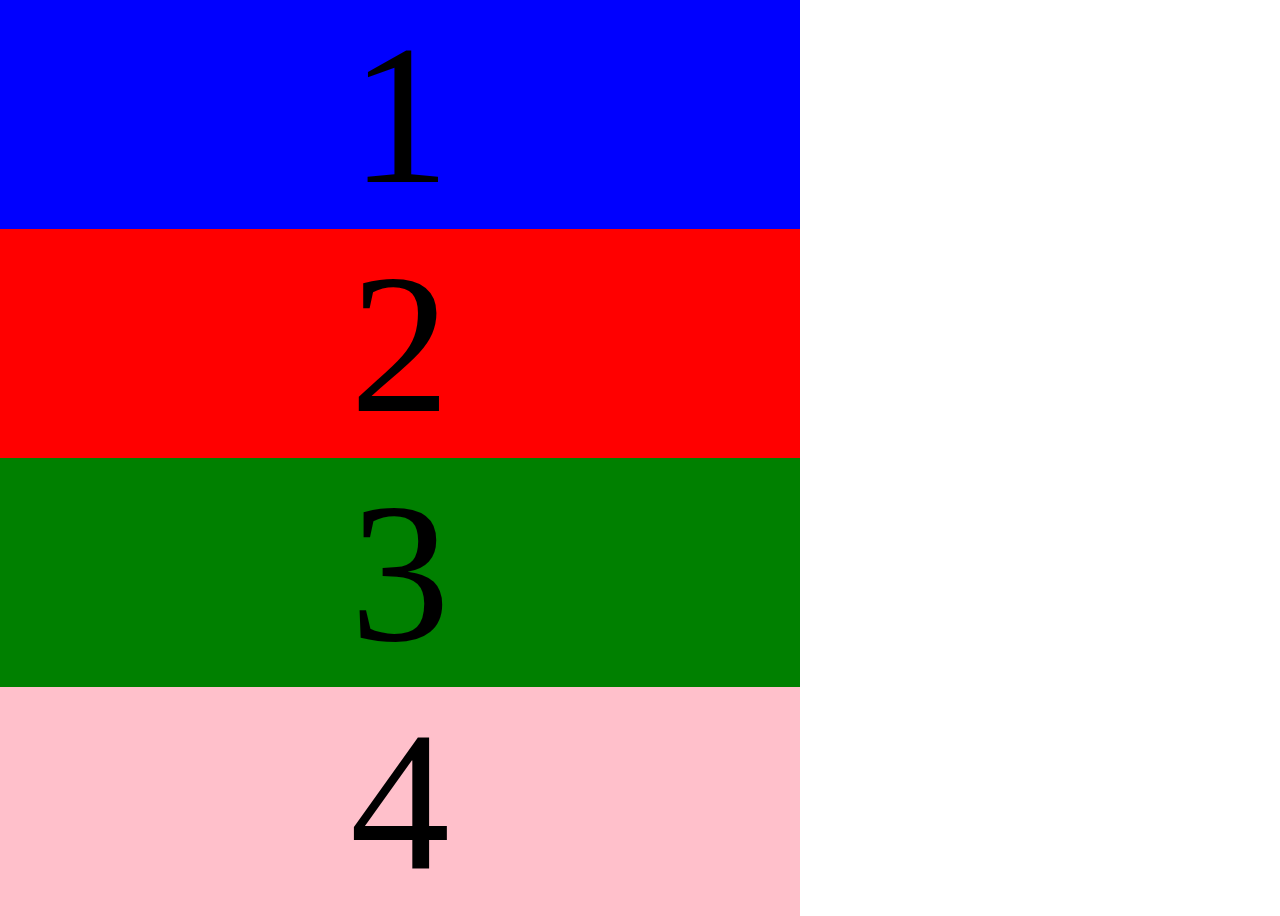
<file: 圣杯布局/index.html>
<!DOCTYPE html>
<html lang="en">
<head>
    <meta charset="UTF-8">
    <meta name="viewport" content="width=device-width, initial-scale=1.0">
    <meta http-equiv="X-UA-Compatible" content="ie=edge">
    <title>Document</title>
    <style>
    *{
        margin: 0;
        padding: 0;
    }
    .page{
        width: 100%;
    }
    .items{
        float: left;
    }
    .item{
        text-align: center;
        width: 800px;
        height: 600px;
        font-size: 200px;
        list-style: none;
        float: left;
    }
    .blue{
        background: blue;
    }
    .red{
        background: red;
    }
    .green{
        background: green;
    }
    .pink{
        background: pink;
    }
    </style>
</head>
<body>
    <div class="page">
        <ul class="items item">
            <li class="blue">1</li>
            <li class="red">2</li>
            <li class="green">3</li>
            <li class="pink">4</li>
        </ul>
    </div>
</body>
</html>
</file>
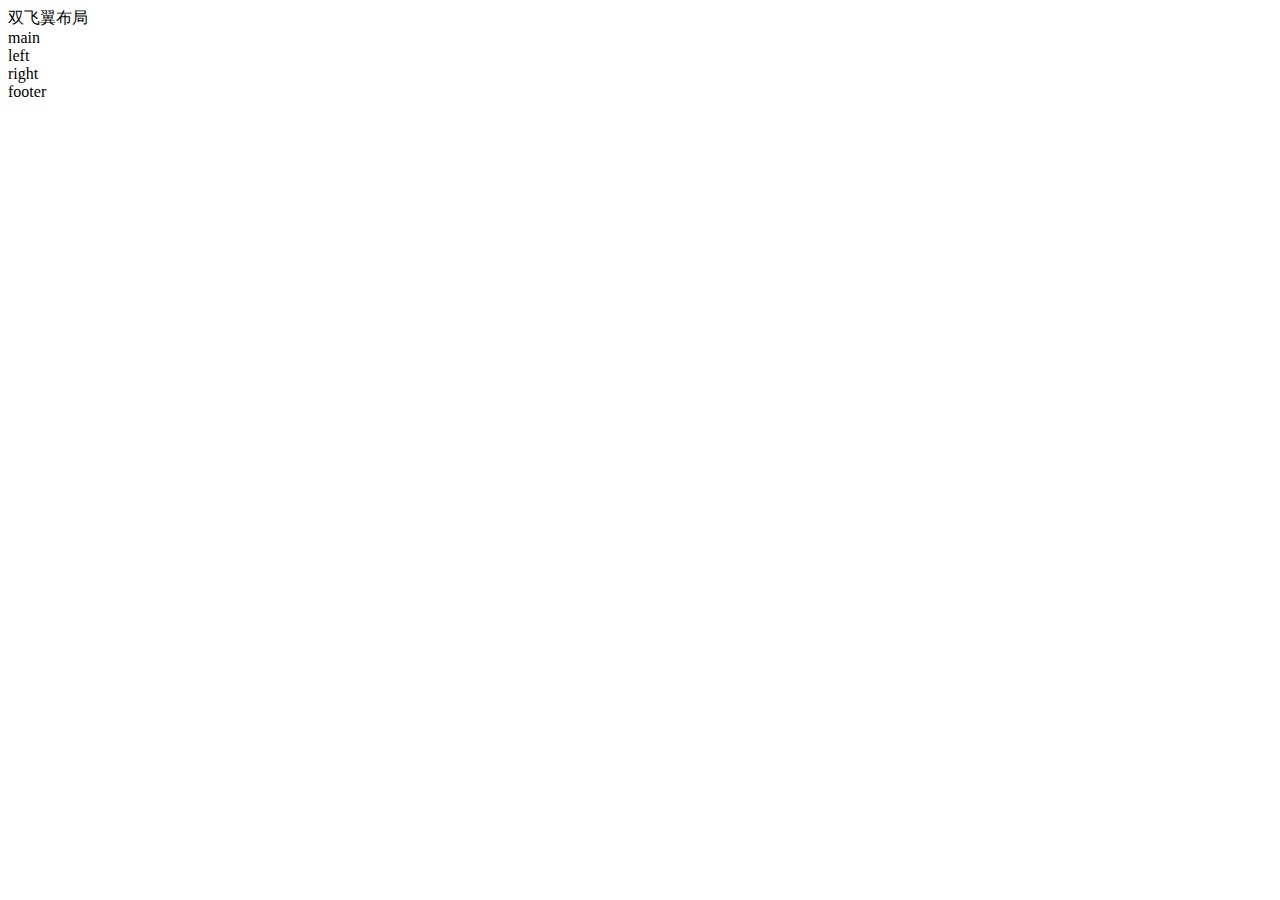
<file: 布局/双飞翼布局/教学案例1/index.html>
<!DOCTYPE html>
<html lang="en">
<head>
  <meta charset="UTF-8">
  <meta name="viewport" content="width=device-width, initial-scale=1.0">
  <meta http-equiv="X-UA-Compatible" content="ie=edge">
  <title>Document</title>

</head>
<body>
  <header>双飞翼布局</header> 
  <div class="conetnt">
    <div class="main text">
      <div class="main-ct">main</div>
    </div>
    <div class="left text">left</div>
    <div class="right text">right</div>
  </div>
  <footer>footer</footer>
</body>
</html>
</file>
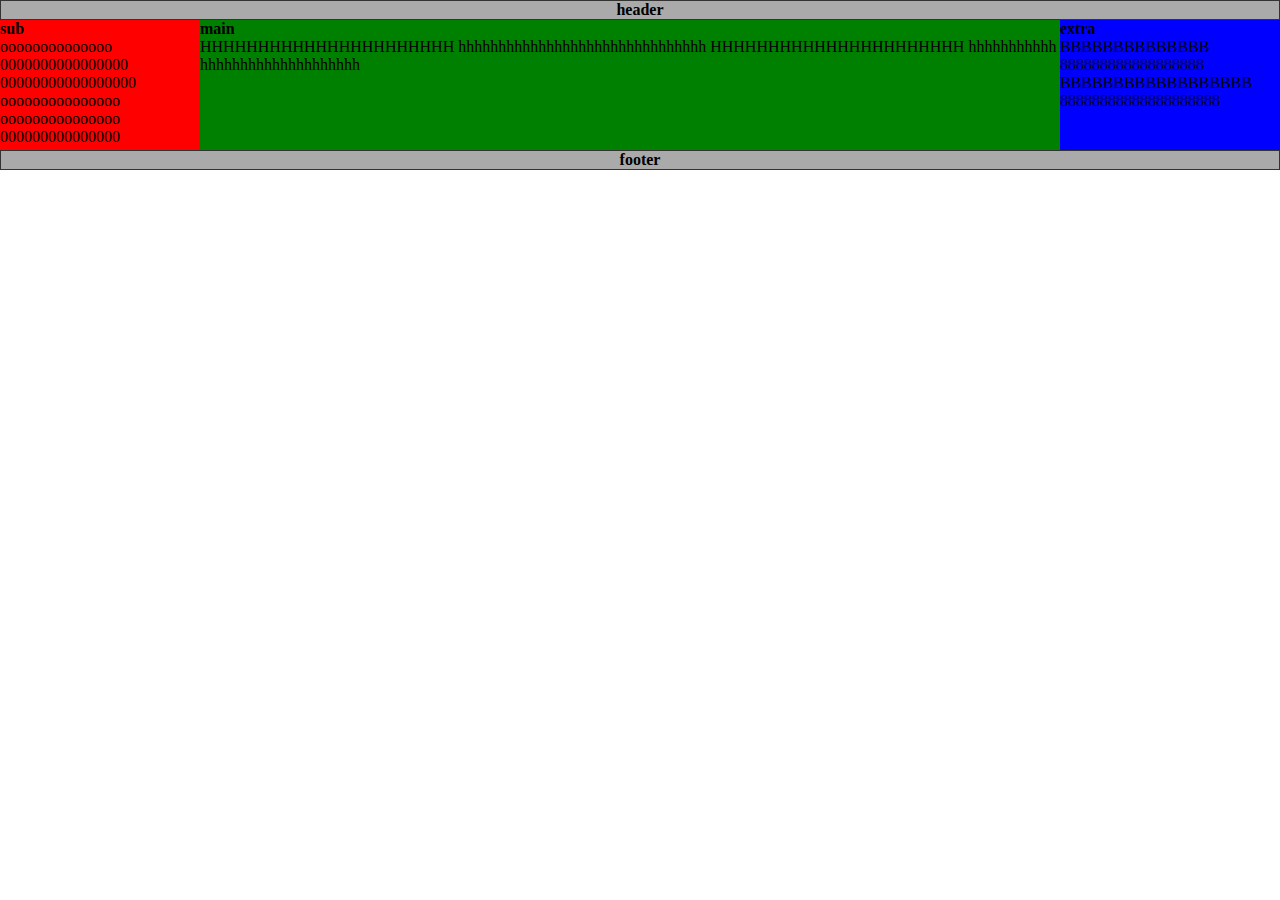
<file: 布局/双飞翼布局/网络案例1/index.html>
<!DOCTYPE html>
<html lang="en">
<head>
    <meta charset="UTF-8">
    <meta name="viewport" content="width=device-width, initial-scale=1.0">
    <meta http-equiv="X-UA-Compatible" content="ie=edge">
    <title>双飞翼布局</title>
    <html xmlns="http://www.w3.org/1999/xhtml"></html>
    <link rel="stylesheet" href="./style.css">
</head>
<body>
    <div class="header">
        <h4>header</h4>
    </div>
        <div class="main">
        <div class="main-inner">
            <h4>main</h4>
            <p>HHHHHHHHHHHHHHHHHHHHHH
            hhhhhhhhhhhhhhhhhhhhhhhhhhhhhhh
            HHHHHHHHHHHHHHHHHHHHHH
            hhhhhhhhhhhhhhhhhhhhhhhhhhhhhhh
            </p>
            </div>
        </div> 
        <div class="sub">
        <h4>sub</h4>
            <p>oooooooooooooo
            0000000000000000
            00000000000000000
            ooooooooooooooo
            ooooooooooooooo
            000000000000000</p>
        </div>
    
          <div class="extra">
        <h4>extra</h4>
            <p>BBBBBBBBBBBBBB
            888888888888888888
            BBBBBBBBBBBBBBBBBB
            88888888888888888888</p>
        </div>
        <div class="footer">
            <h4>footer</h4>
        </div>
</body>
</html>
</file>
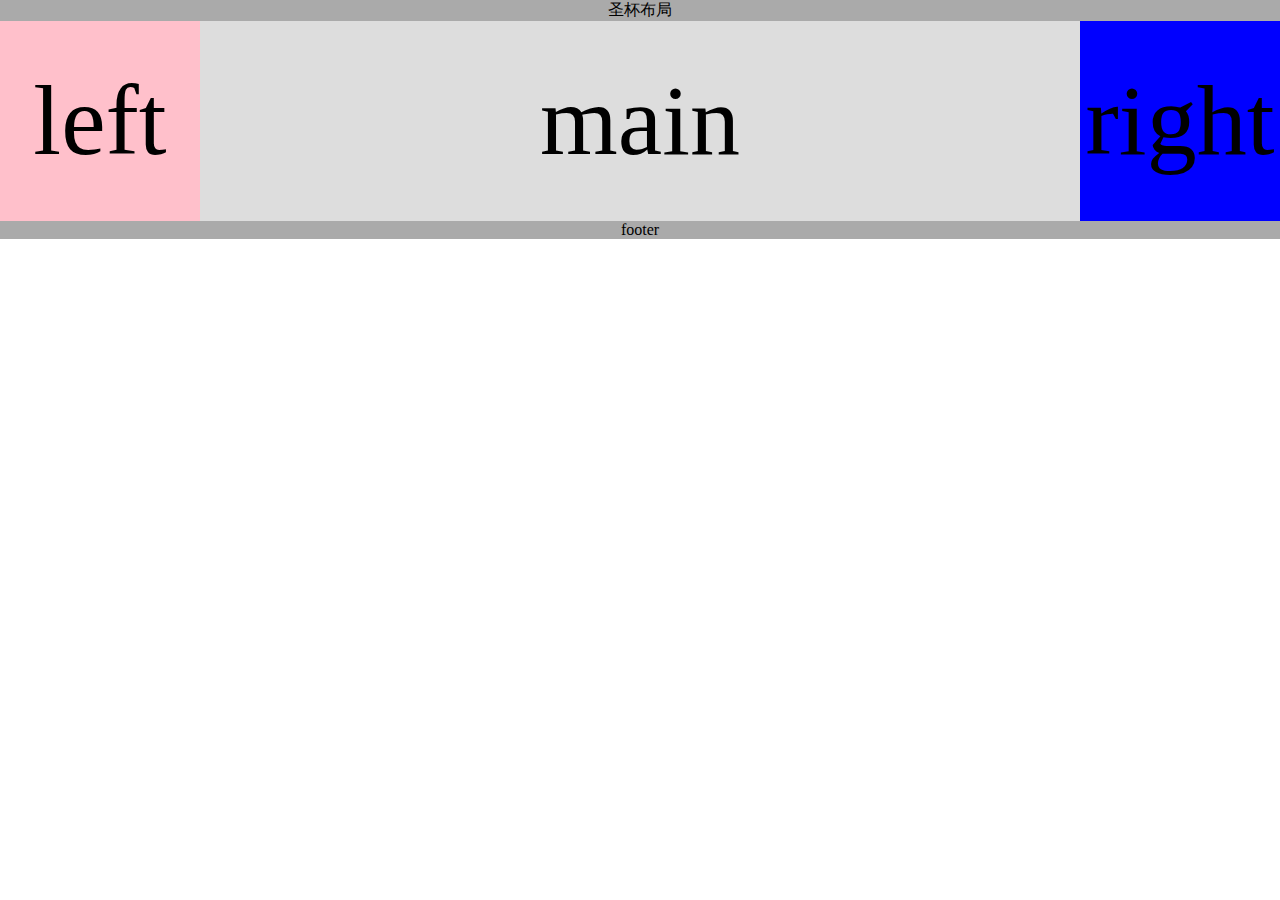
<file: 圣杯布局/index1.html>
<!DOCTYPE html>
<html lang="en">
<head>
  <meta charset="UTF-8">
  <meta name="viewport" content="width=device-width, initial-scale=1.0">
  <meta http-equiv="X-UA-Compatible" content="ie=edge">
  <title>Document</title>
  <style>
    *{
      margin: 0;
      padding: 0;
    }
    header, footer{
      text-align: center;
      width: 100%;
      background-color: #aaa;
    }
    .content{
      padding: 0 200px;
    }
    .text{
      text-align: center;
      font-size: 100px;
      line-height: 200px;
    }
    .main{
      float: left;
      width: 100%;
      height: 200px;
      background-color: #ddd;
    }
    .left{
      float: left;
      width: 200px;
      height: 200px;
      background-color: pink;
      margin-left: -100%;
      position: relative;
      left: -200px;
    }
    .right{
      float: left;
      width: 200px;
      height: 200px;
      background-color: blue;
      margin-left: -200px;
      position: relative;
      left: 200px;
    }
    .content::after{
      content: '';
      clear: both;
      display: block;
    }
  </style>
</head>
<body>
  <header>圣杯布局</header>
  <div class="content">
    <div class="main text">main</div>
    <div class="left text">left</div>
    <div class="right text">right</div>
    <!-- <div style="clear: both"></div> -->
  </div>
  <footer>footer</footer>
</body>
</html>
</file>
<file: 布局/双飞翼布局/网络案例1/style.css>
*{margin: 0;padding: 0;}
body{min-width: 700px;}
.header,
.footer{ 
    border: 1px solid #333;
    background: #aaa;
    text-align: center;
}
.sub,
.main,
.extra{ 
    float: left;
    min-height: 130px;
}
.sub{
    margin-left: -100%;
    width: 200px;
    background: red;
}
.extra{
    margin-left: -220px;
    width: 220px;
    background: blue;
}
.main{ 
    width: 100%;
}
.main-inner{ 
    margin-left: 200px;
    margin-right: 220px;
    min-height: 130px;
    background: green;
    word-break: break-all;
}
.footer{ 
    clear: both;
}
</file>
